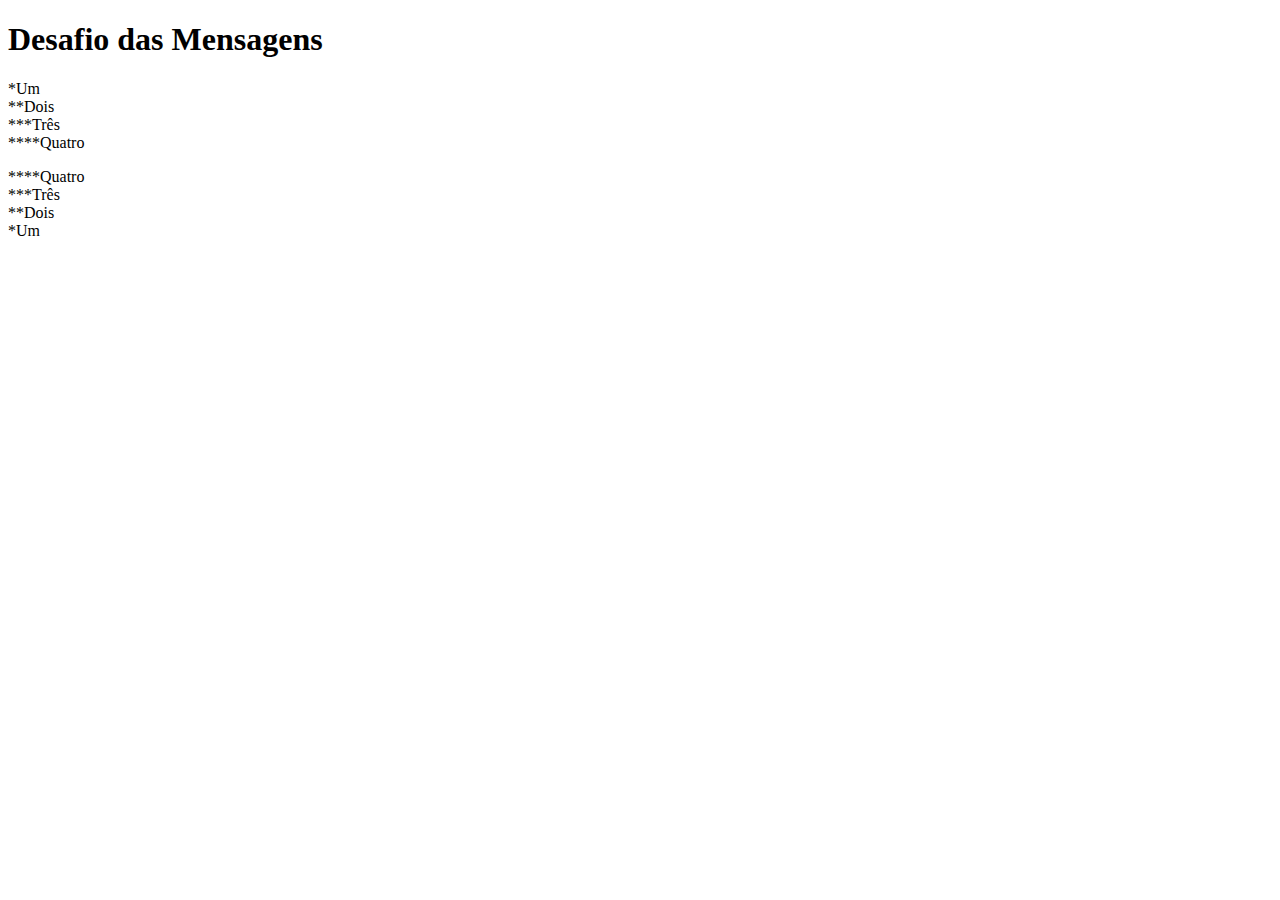
<file: modulo-1/001-desafio-mensagens/index.html>
<!DOCTYPE html>
<html lang="pt-br">
<head>
    <meta charset="UTF-8">
    <meta name="viewport" content="width=device-width, initial-scale=1.0">
    <title>Mensagens</title>
</head>
<body>
    <h1>Desafio das Mensagens</h1>
    
    <p>
        *Um
        <br>
        **Dois
        <br>
        ***Três
        <br>
        ****Quatro
    </p>
    <p>
        ****Quatro
        <br>
        ***Três
        <br>
        **Dois
        <br>
        *Um
    </p>
</body>
</html>
</file>
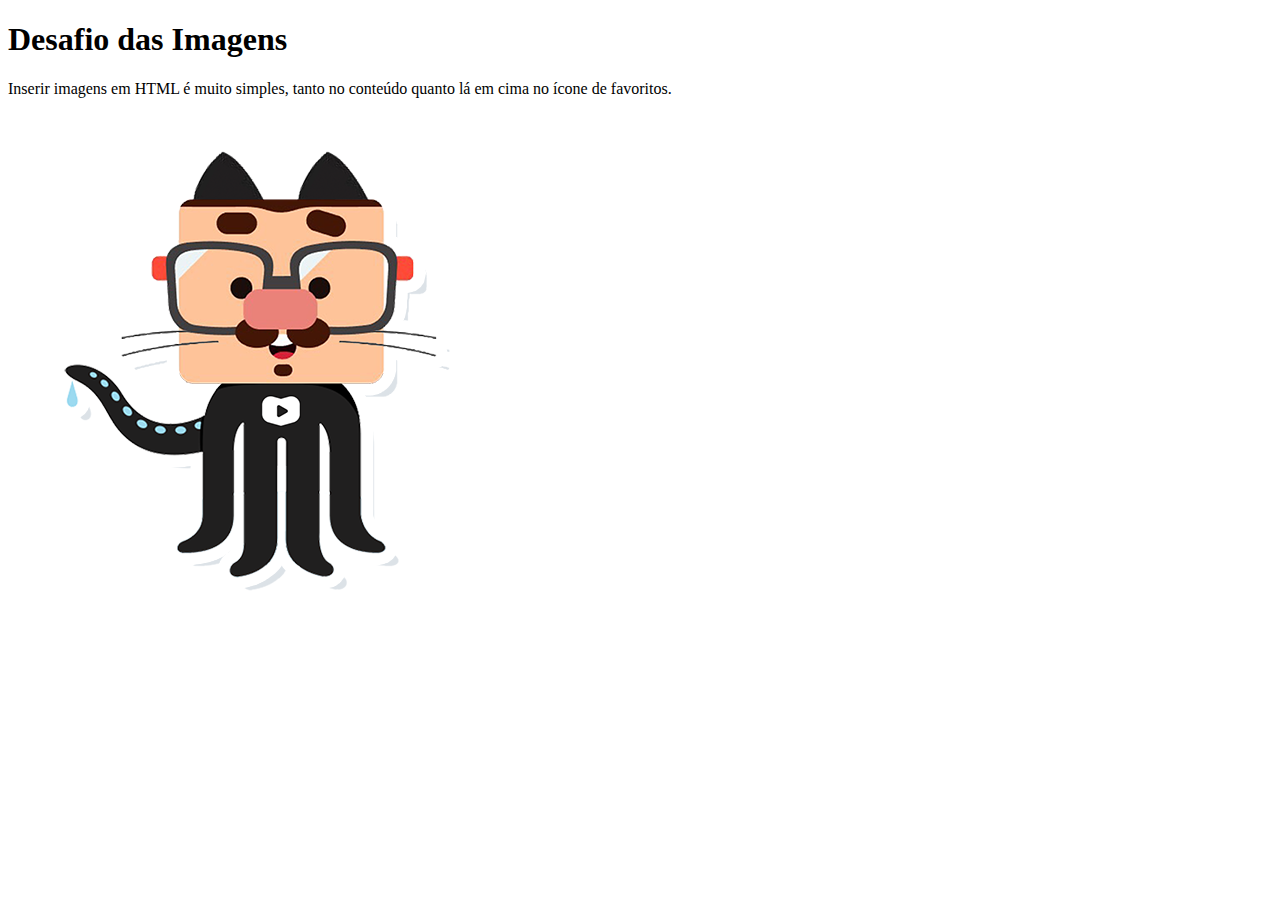
<file: modulo-1/002-desafio-imagens/index.html>
<!DOCTYPE html>
<html lang="pt-br">
<head>
    <meta charset="UTF-8">
    <meta name="viewport" content="width=device-width, initial-scale=1.0">
    <link rel="shortcut icon" href="imagens/favicon.ico" type="image/x-icon">
    <title>Imagens</title>
</head>
<body>
    <h1>Desafio das Imagens</h1>
    
    <p>Inserir imagens em HTML é muito simples, tanto no conteúdo quanto lá em cima no ícone de favoritos.</p>
    
    <img src="imagens/github-g.png" alt="Guanabara GitHub">  
</body>
</html>
</file>
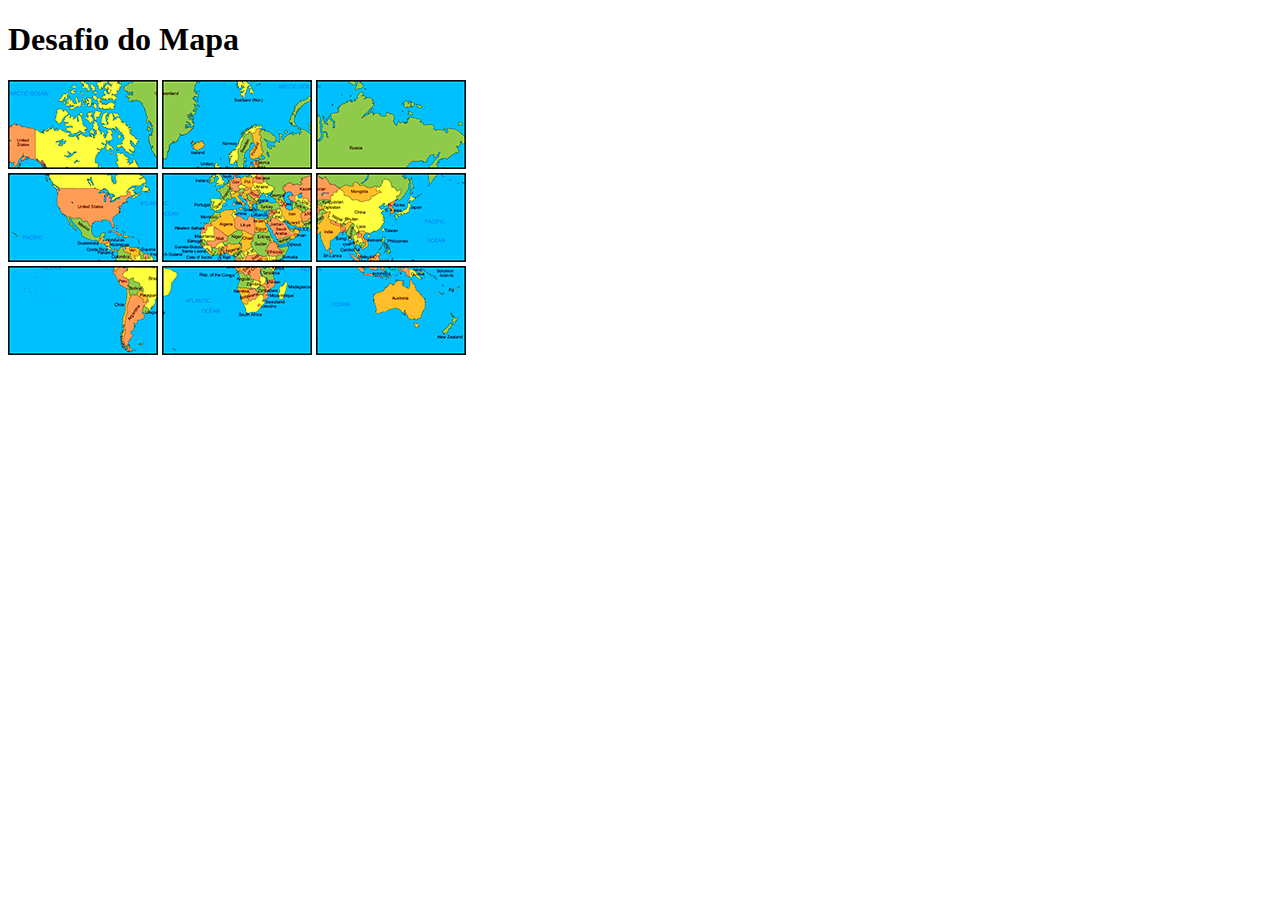
<file: modulo-1/003-desafio-mapa-mundi/index.html>
<!DOCTYPE html>
<html lang="pt-br">
<head>
    <meta charset="UTF-8">
    <meta name="viewport" content="width=device-width, initial-scale=1.0">
    <link rel="shortcut icon" href="imagens/favicon.ico" type="image/x-icon">
    <title>Mapa Mundi</title>
</head>
<body>
    <h1>Desafio do Mapa</h1>
    
    <img src="imagens/mapa03.png" alt="América do Norte">
    <img src="imagens/mapa07.png" alt="Europa">
    <img src="imagens/mapa05.png" alt="Ásia">
    <br>
    <img src="imagens/mapa09.png" alt="América do norte/Central">
    <img src="imagens/mapa01.png" alt="África/Europa">
    <img src="imagens/mapa08.png" alt="Ásia">
    <br>
    <img src="imagens/mapa06.png" alt="América do Sul">
    <img src="imagens/mapa02.png" alt="África">
    <img src="imagens/mapa04.png" alt="Oceania">
</body>
</html>
</file>
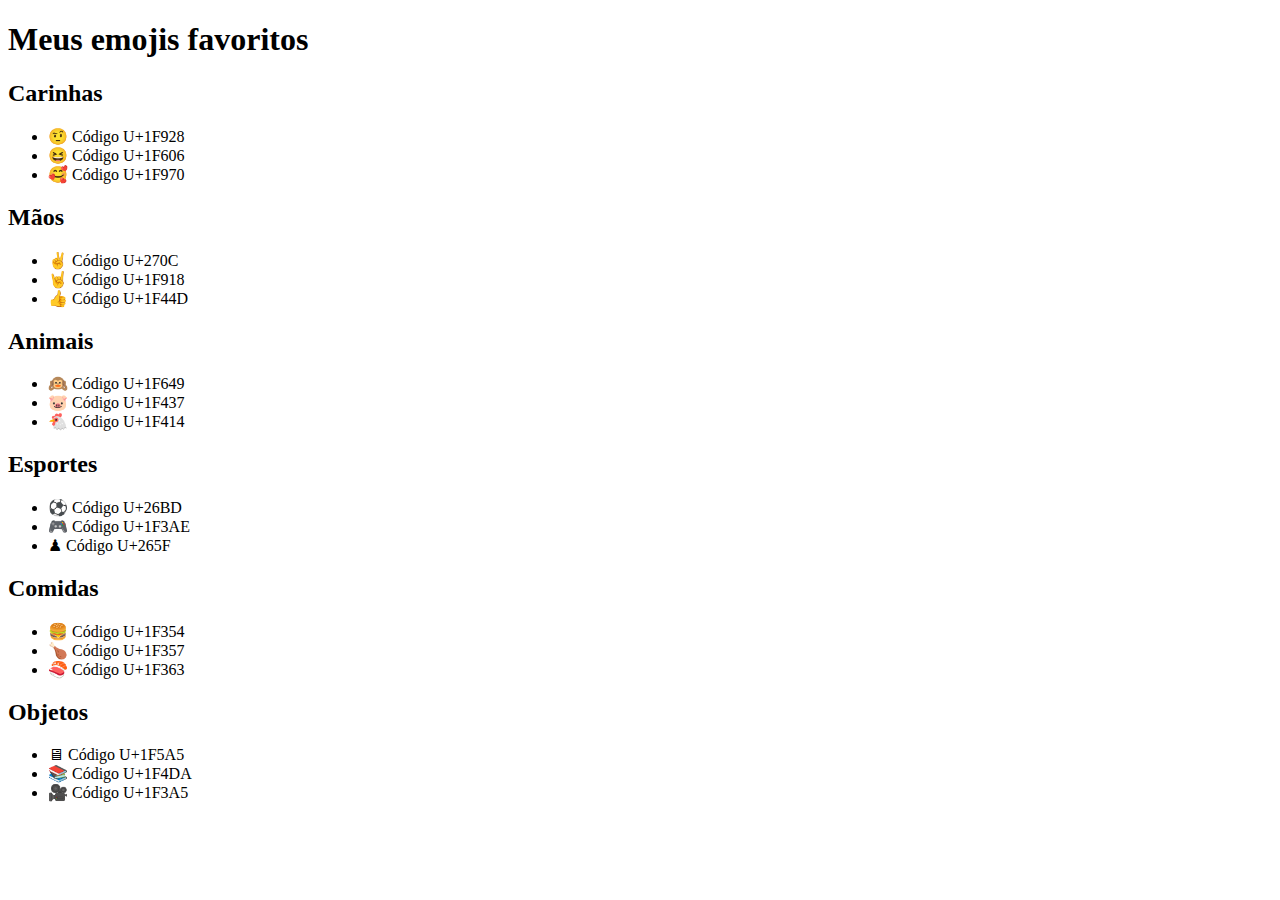
<file: modulo-1/004-desafio-emoji/index.html>
<!DOCTYPE html>
<html lang="pt-br">
<head>
    <meta charset="UTF-8">
    <meta name="viewport" content="width=device-width, initial-scale=1.0">
    <link rel="shortcut icon" href="imagens/favicon.ico" type="image/x-icon">
    <title>Emojis</title>
</head>
<body>
    <h1>Meus emojis favoritos</h1>
    <h2>Carinhas</h2>
    <ul>
        <li>&#X1F928 Código U+1F928</li>
        <li>&#X1F606 Código U+1F606</li>
        <li>&#X1F970 Código U+1F970</li>
    </ul>

    <h2>Mãos</h2>
    <ul>
        <li>&#X270C Código U+270C</li>
        <li>&#X1F918 Código U+1F918</li>
        <li>&#X1F44D Código U+1F44D</li>
    </ul>

    <h2>Animais</h2>
    <ul>
        <li>&#X1F649 Código U+1F649</li>
        <li>&#X1F437 Código U+1F437</li>
        <li>&#X1F414 Código U+1F414</li>
    </ul>

    <h2>Esportes</h2>
    <ul>
        <li>&#X26BD Código U+26BD</li>
        <li>&#X1F3AE Código U+1F3AE</li>
        <li>&#X265F Código U+265F</li>
    </ul>

    <h2>Comidas</h2>
    <ul>
        <li>&#X1F354 Código U+1F354</li>
        <li>&#X1F357 Código U+1F357</li>
        <li>&#X1F363 Código U+1F363</li>
    </ul>

    <h2>Objetos</h2>
    <ul>
        <li>&#X1F5A5 Código U+1F5A5</li>
        <li>&#X1F4DA Código U+1F4DA</li>
        <li>&#X1F3A5 Código U+1F3A5</li>
    </ul>
</body>
</html>
</file>
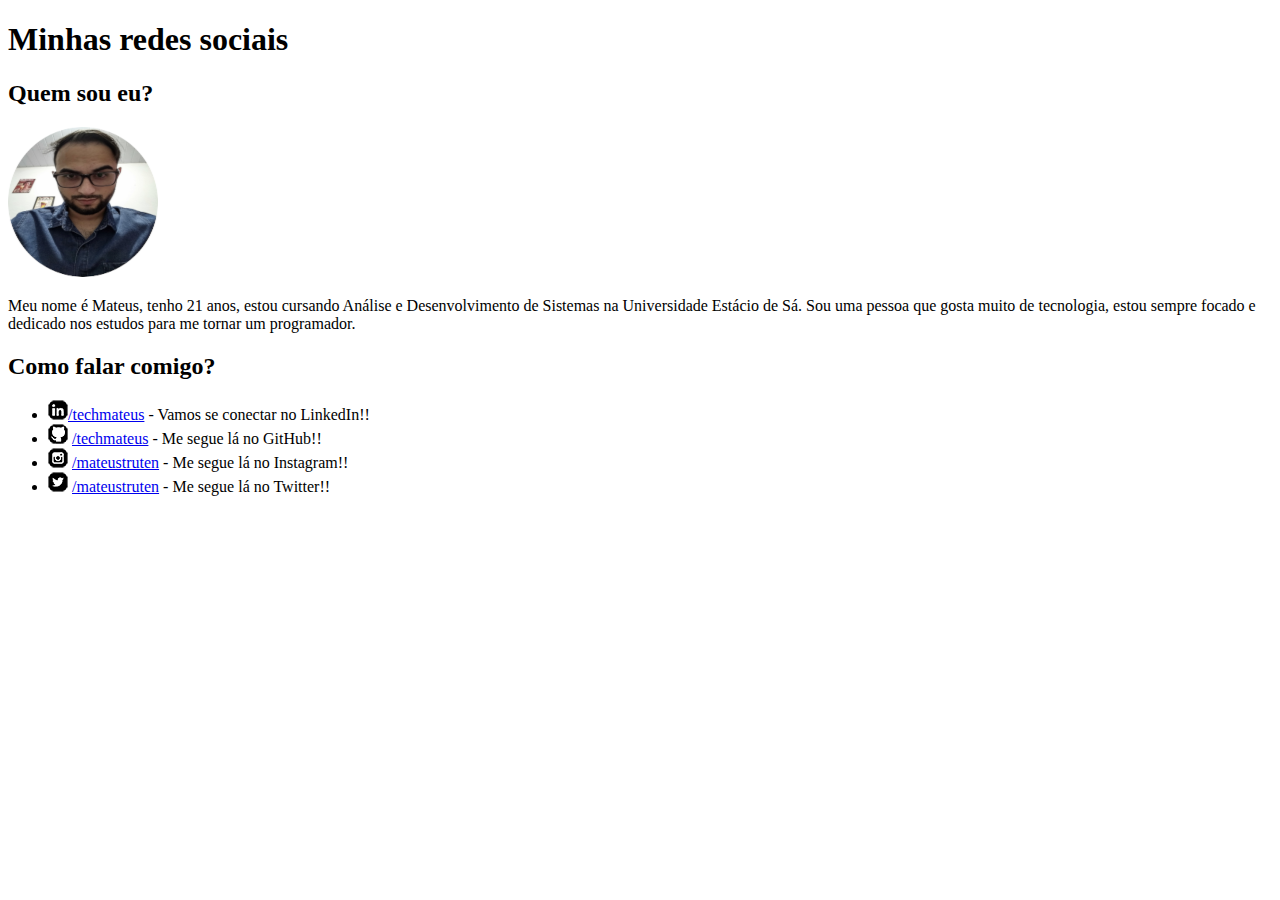
<file: modulo-1/005-desafio-social/index.html>
<!DOCTYPE html>
<html lang="pt-br">
<head>
    <meta charset="UTF-8">
    <meta name="viewport" content="width=device-width, initial-scale=1.0">
    <link rel="shortcut icon" href="imagens/favicon.ico" type="image/x-icon">
    <title>Social</title>
</head>
<body>
    <h1>Minhas redes sociais</h1>
    <h2>Quem sou eu?</h2>
    <img src="imagens/eu.png" alt="Mateus">

    <p>Meu nome é Mateus, tenho 21 anos, estou cursando Análise e Desenvolvimento de Sistemas na Universidade Estácio de Sá. Sou uma pessoa que gosta muito de tecnologia, estou sempre focado e dedicado nos estudos para me tornar um programador.</p>

    <h2>Como falar comigo?</h2>
    <ul>
        <li><img src="imagens/icone-linkedin.png" alt="Linkedin logo"><a href="https://www.linkedin.com/in/techmateus" target="_blank" rel="external">/techmateus</a> - Vamos se conectar no LinkedIn!!</li>
        
        <li><img src="imagens/icone-github.png" alt="GitHub logo"> <a href="https://www.github.com/techmateus" target="_blank" rel="external">/techmateus</a> - Me segue lá no GitHub!!</li>
        
        <li><img src="imagens/icone-instagram.png" alt="Instagram logo"> <a href="https://www.instagram.com/mateustruten" target="_blank" rel="external">/mateustruten</a> - Me segue lá no Instagram!!</li>

        <li><img src="imagens/icone-twitter.png" alt="Twitter logo"> <a href="https://www.twitter.com/mateustruten" target="_blank" rel="external">/mateustruten</a> - Me segue lá no Twitter!!</li>
    </ul>
</body>
</html>
</file>
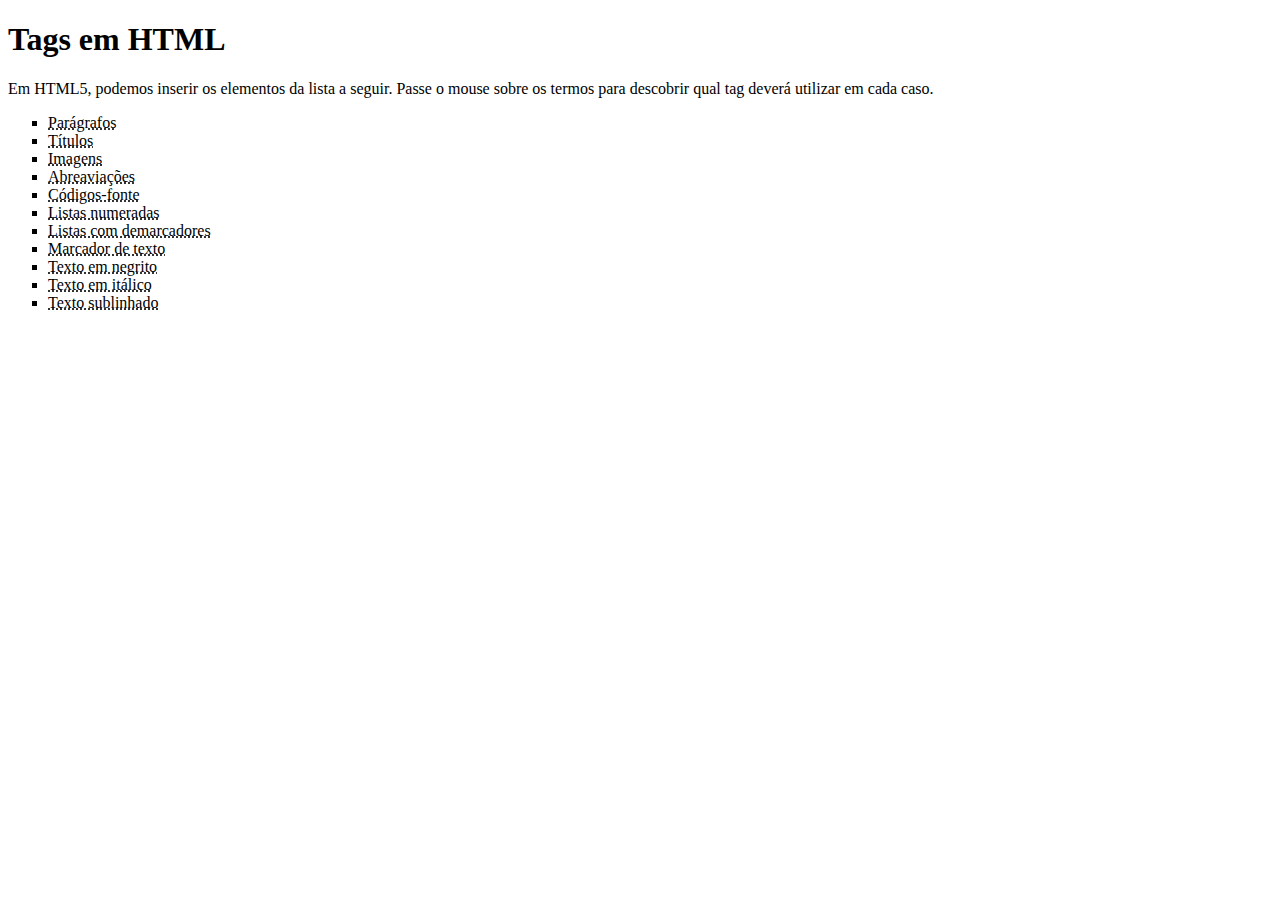
<file: modulo-1/006-desafio-tags/index.html>
<!DOCTYPE html>
<html lang="pt-br">
<head>
    <meta charset="UTF-8">
    <meta name="viewport" content="width=device-width, initial-scale=1.0">
    <link rel="shortcut icon" href="imagens/favicon.ico" type="image/x-icon">
    <title>Tags HTML</title>
</head>
<body>
    <h1>Tags em HTML</h1>
    <p>Em HTML5, podemos inserir os elementos da lista a seguir. Passe o mouse sobre os termos para descobrir qual tag deverá utilizar em cada caso.</p>

    <ul type="square">
        <li><abbr title="Use a tag &lt;p&gt;">Parágrafos</abbr></li>
        <li><abbr title="Use as tags &lt;h1&gt; até a tag &lt;h6&gt;">Títulos</abbr></li>
        <li><abbr title="Use a tag &lt;img&gt;">Imagens</abbr></li>
        <li><abbr title="Use a tag &lt;abbr&gt;">Abreaviações</abbr></li>
        <li><abbr title="Use a tag &lt;code&gt;">Códigos-fonte</abbr></li>
        <li><abbr title="Use a tag &lt;ol&gt;">Listas numeradas</abbr></li>
        <li><abbr title="Use a tag &lt;ul&gt;">Listas com demarcadores</abbr></li>
        <li><abbr title="Use a tag &lt;mark&gt;">Marcador de texto</abbr></li>
        <li><abbr title="Use a tag &lt;strong&gt;">Texto em negrito</abbr></li>
        <li><abbr title="Use a tag &lt;em&gt;">Texto em itálico</abbr></li>
        <li><abbr title="Use a tag &lt;ins&gt;">Texto sublinhado</abbr></li>
    </ul>
</body>
</html>
</file>
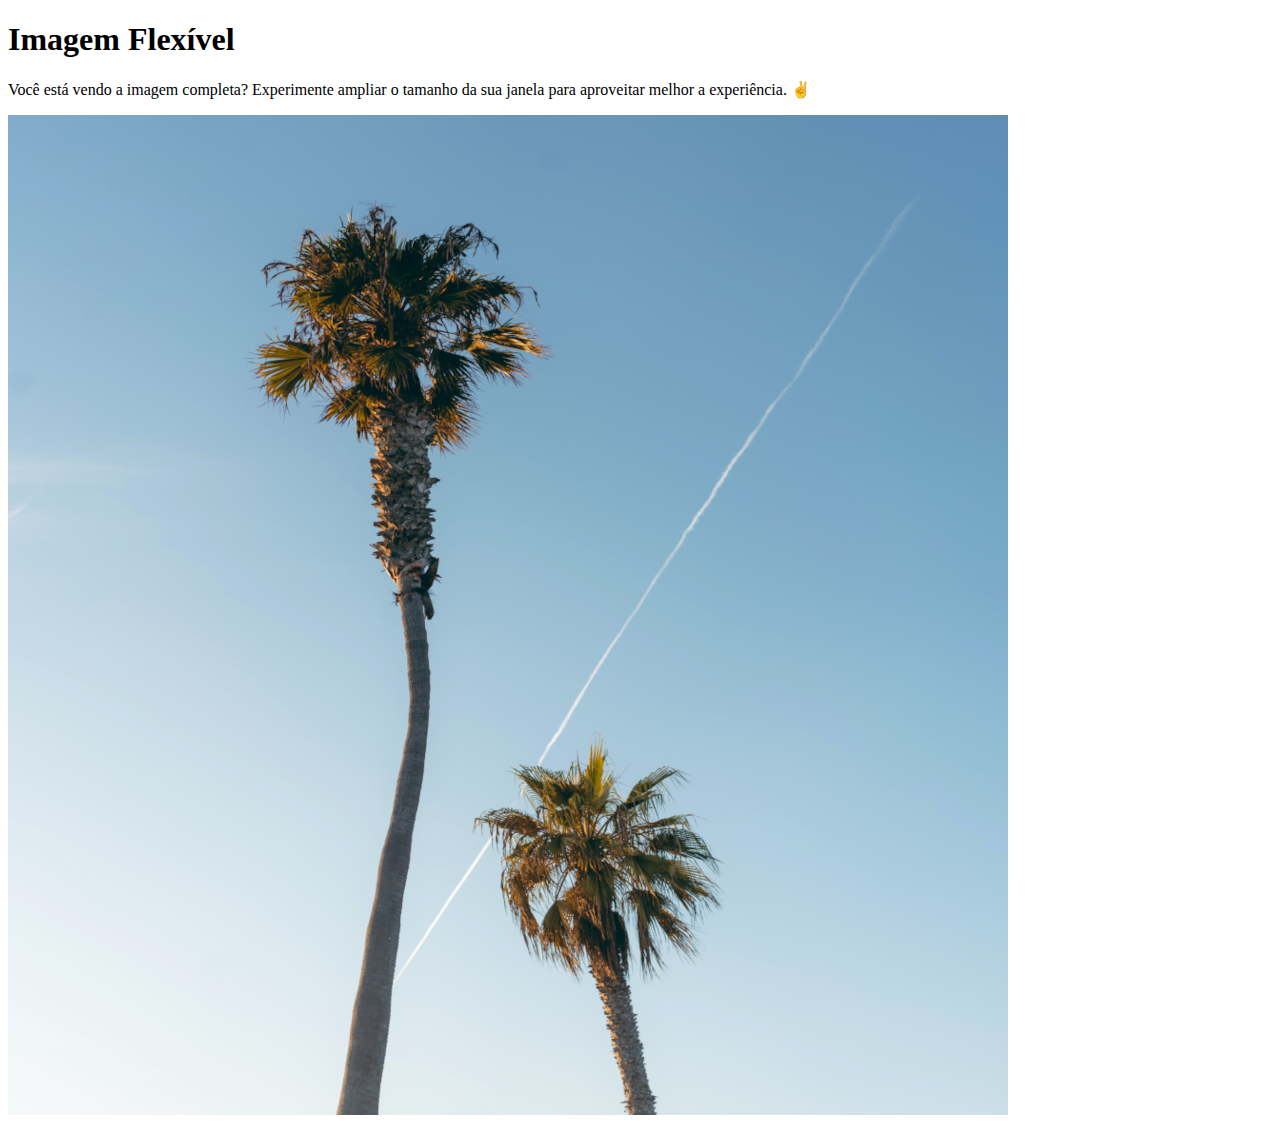
<file: modulo-1/007-desafio-imagem-flexivel/index.html>
<!DOCTYPE html>
<html lang="pt-br">
<head>
    <meta charset="UTF-8">
    <meta name="viewport" content="width=device-width, initial-scale=1.0">
    <link rel="shortcut icon" href="imagens/favicon.ico" type="image/x-icon">
    <title>Imagem Flexível</title>
</head>
<body>
    <h1>Imagem Flexível</h1>

    <p>Você está vendo a imagem completa? Experimente ampliar o tamanho da sua janela para aproveitar melhor a experiência. &#X270C</p>
    
    <picture>
        <source media="(max-width:750px)" srcset="imagens/paisagem-p.png" type="image/png">
        <source media="(max-width:1050px)" srcset="imagens/paisagem-m.png" type="image/png">
        <img src="imagens/paisagem-g.png" alt="Paisagem">
    </picture>
</body>
</html>
</file>
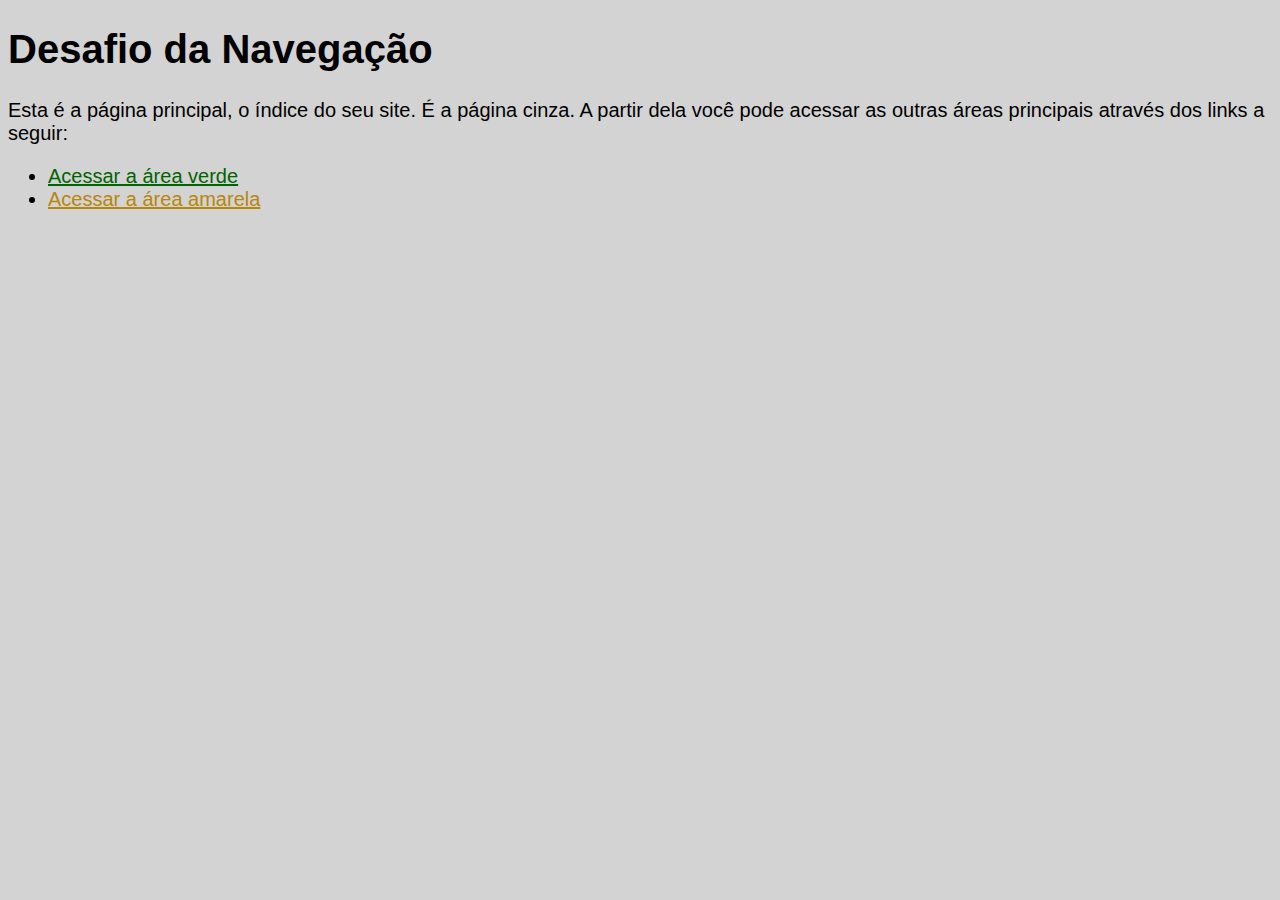
<file: modulo-1/008-desafio-navegacao/index.html>
<!DOCTYPE html>
<html lang="pt-br">
<head>
    <meta charset="UTF-8">
    <meta name="viewport" content="width=device-width, initial-scale=1.0">
    <link rel="shortcut icon" href="imagens/favicon.ico" type="image/x-icon">
    <title>Navegação</title>
    <style>
        body {
            background-color: lightgray;
            font-family: Arial, Helvetica, sans-serif;
            font-size: 20px;
        }
        
    </style>
</head>
<body>
    <h1>Desafio da Navegação</h1>
    <p>Esta é a página principal, o índice do seu site. É a página cinza. A partir dela você pode acessar as outras áreas principais através dos links a seguir:</p>

    <ul>
        <li><a style="color: darkgreen;" href="pagina1.html" target="_self" rel="next">Acessar a área verde</a></li>
        <li><a style="color: darkgoldenrod;" href="pagina2.html" target="_self" rel="next">Acessar a área amarela</a></li>
    </ul>
</body>
</html>
</file>
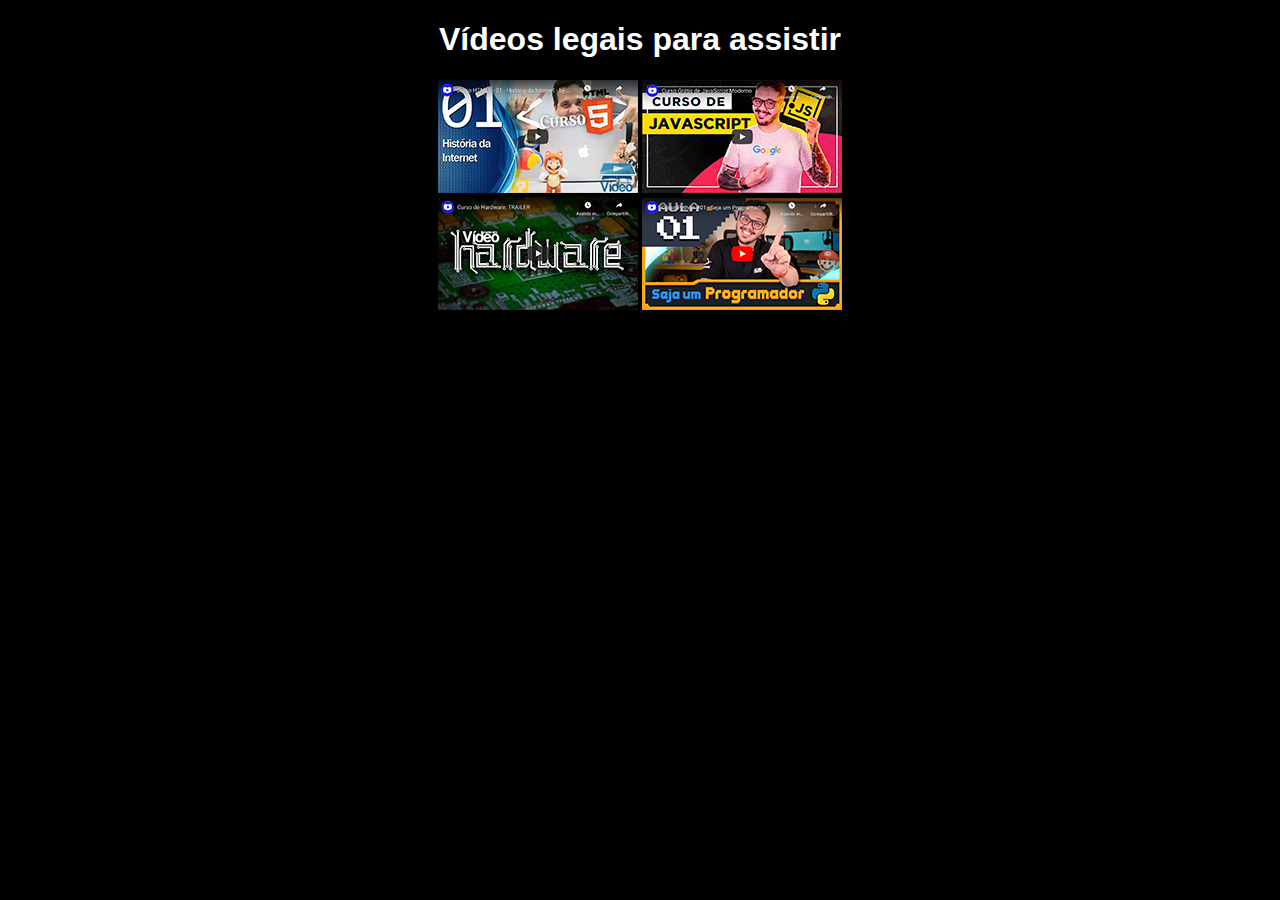
<file: modulo-1/009-desafio-videos/index.html>
<!DOCTYPE html>
<html lang="pt-br">
<head>
    <meta charset="UTF-8">
    <meta name="viewport" content="width=device-width, initial-scale=1.0">
    <title>Meus Vídeos</title>
    <link rel="shortcut icon" href="imagens/favicon.ico" type="image/x-icon">
    <link rel="stylesheet" href="style.css">
</head>
<body>
    <h1>Vídeos legais para assistir</h1>

    <a href="pagina1.html" target="_self" rel="next"><img src="imagens/thumb-html.png" alt="Curso HTML5"></a>

    <a href="pagina2.html" target="_self" rel="next"><img src="imagens/thumb-js.png" alt="Curso JavaScript"></a>
    <br>

    <a href="pagina3.html" target="_self" rel="next"><img src="imagens/thumb-hardware.png" alt="Curso Hardware"></a>

    <a href="pagina4.html" target="_self" rel="next"><img src="imagens/thumb-python.png" alt="Curso Python"></a>
</body>
</html>
</file>
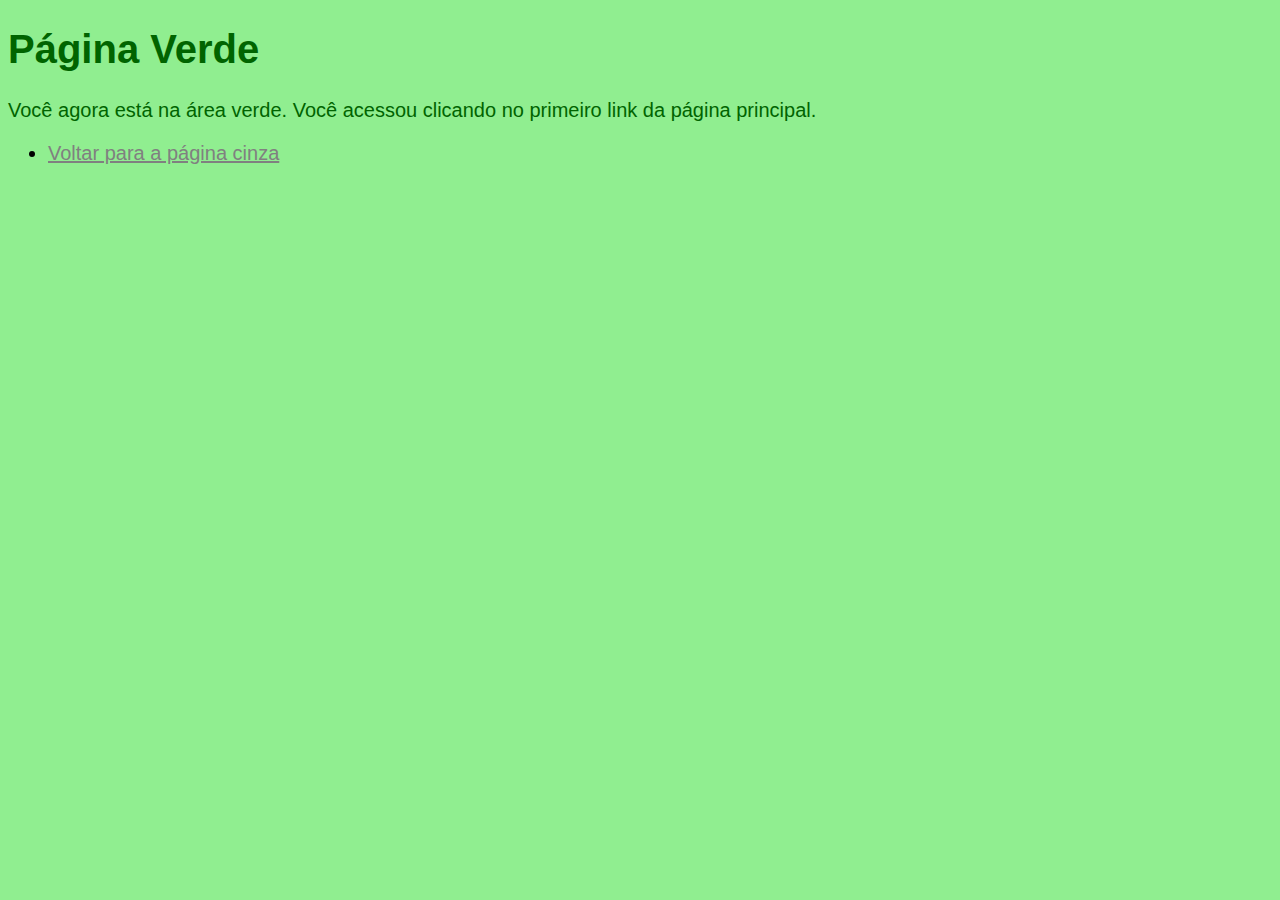
<file: modulo-1/008-desafio-navegacao/pagina1.html>
<!DOCTYPE html>
<html lang="pt-br">
<head>
    <meta charset="UTF-8">
    <meta name="viewport" content="width=device-width, initial-scale=1.0">
    <link rel="shortcut icon" href="imagens/favicon.ico" type="image/x-icon">
    <title>Navegação</title>
    <style>
        body {
            background-color: lightgreen;
            font-family: Arial, Helvetica, sans-serif;
            font-size: 20px;
        }
        h1, p {
            color: darkgreen;
        }
    </style>
</head>
<body>
    <h1>Página Verde</h1>
    <p>Você agora está na área verde. Você acessou clicando no primeiro link da página principal.</p>

    <ul>
        <li><a style="color: gray;" href="index.html" target="_self" rel="previous">Voltar para a página cinza</a></li>
    </ul>
</body>
</html>
</file>
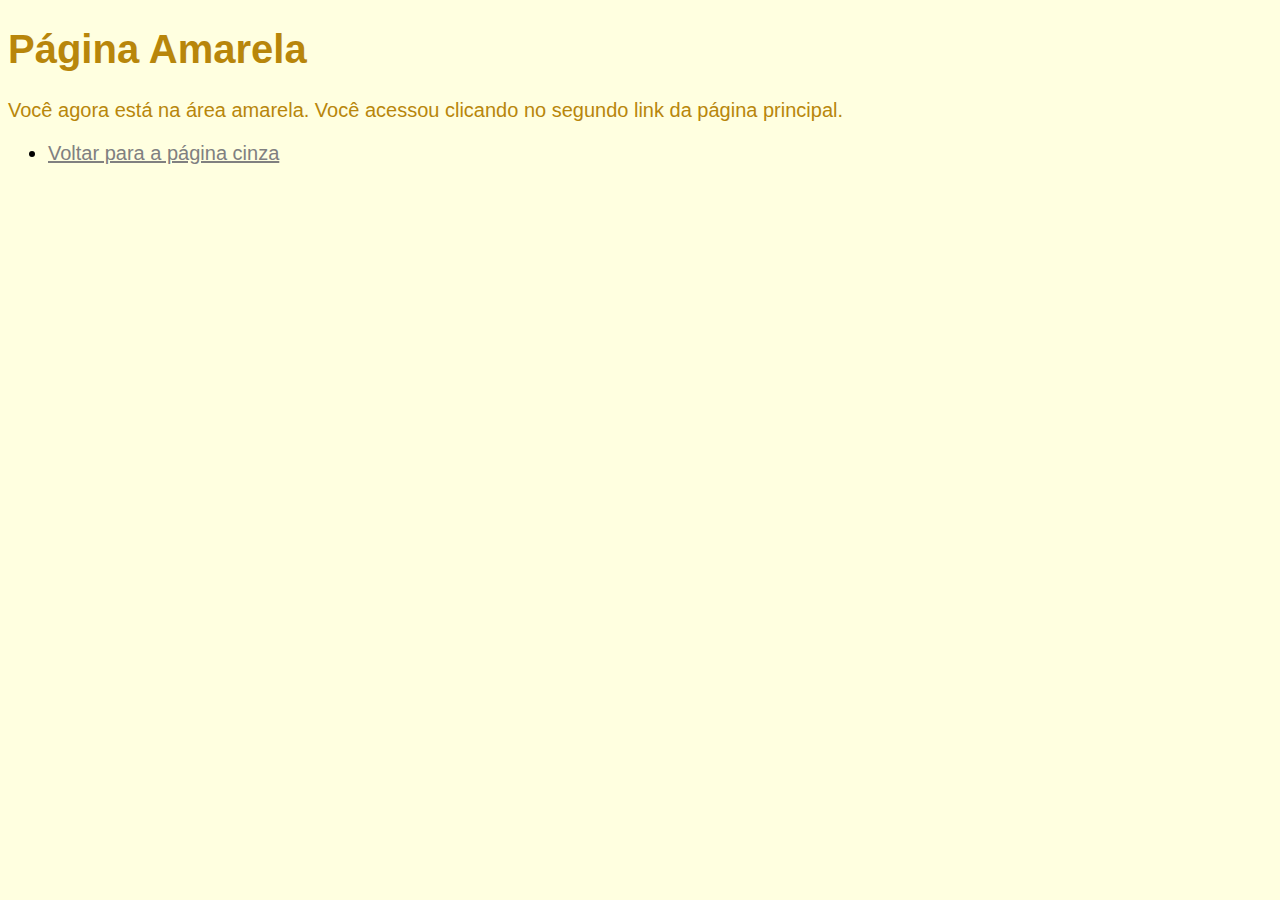
<file: modulo-1/008-desafio-navegacao/pagina2.html>
<!DOCTYPE html>
<html lang="pt-br">
<head>
    <meta charset="UTF-8">
    <meta name="viewport" content="width=device-width, initial-scale=1.0">
    <link rel="shortcut icon" href="imagens/favicon.ico" type="image/x-icon">
    <title>Navegação</title>
    <style>
        body {
            background-color: lightyellow;
            font-family: Arial, Helvetica, sans-serif;
            font-size: 20px;
        }
        h1, p {
            color: darkgoldenrod;
        }
    </style>
</head>
<body>
    <h1>Página Amarela</h1>
    <p>Você agora está na área amarela. Você acessou clicando no segundo link da página principal.</p>

    <ul>
        <li><a style="color: gray;" href="index.html" target="_self" rel="previous">Voltar para a página cinza</a></li>
    </ul>
</body>
</html>
</file>
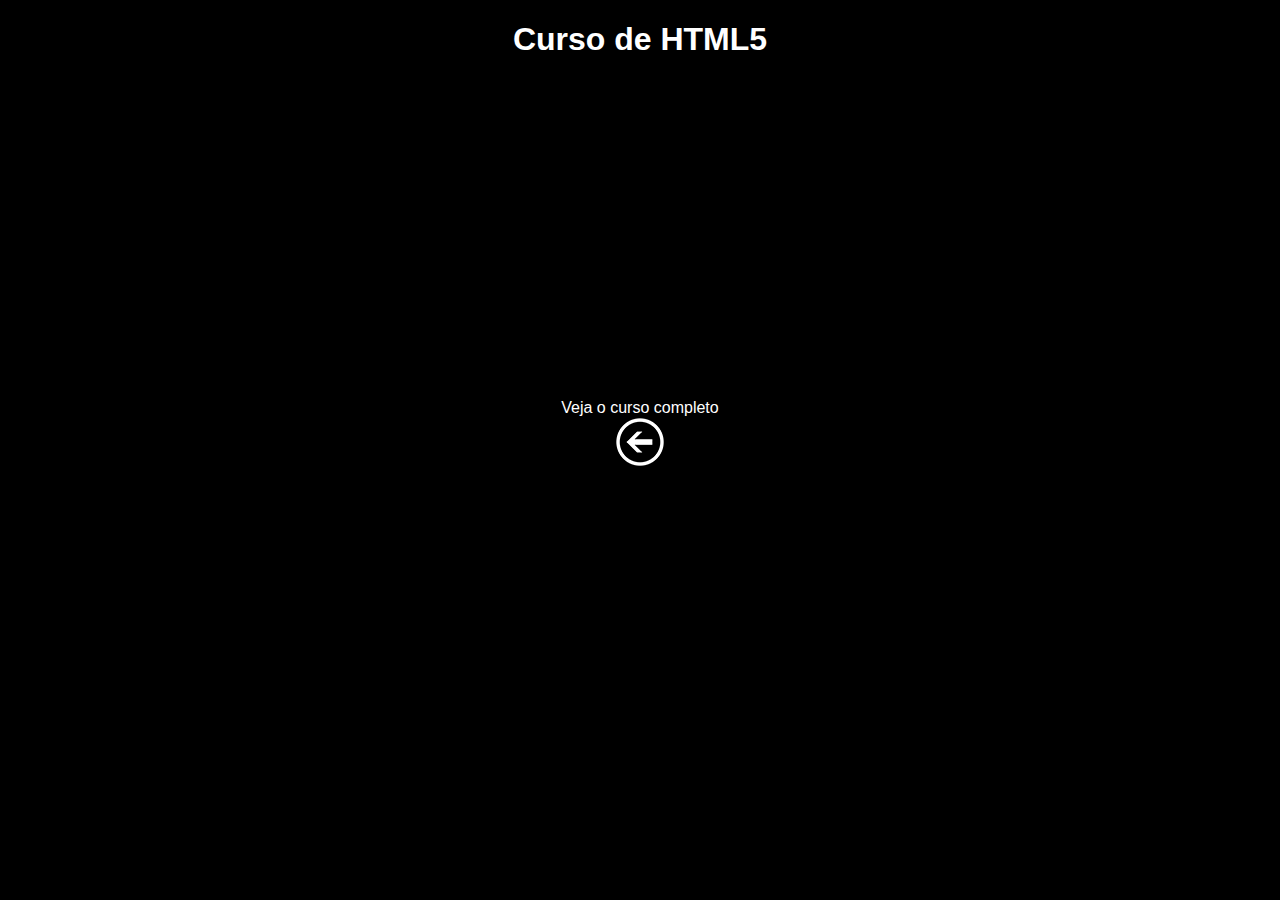
<file: modulo-1/009-desafio-videos/pagina1.html>
<!DOCTYPE html>
<html lang="pt-br">
<head>
    <meta charset="UTF-8">
    <meta name="viewport" content="width=device-width, initial-scale=1.0">
    <title>HTML5</title>
    <link rel="shortcut icon" href="imagens/favicon.ico" type="image/x-icon">
    <link rel="stylesheet" href="style.css">
</head>
<body>
    <h1>Curso de HTML5</h1>
    <iframe width="560" height="315" src="https://www.youtube.com/embed/rsFCVjr5yxc" frameborder="0" allow="accelerometer; autoplay; clipboard-write; encrypted-media; gyroscope; picture-in-picture" allowfullscreen></iframe>
    <br>
    <a href="https://www.youtube.com/watch?v=epDCjksKMok&list=PLHz_AreHm4dlAnJ_jJtV29RFxnPHDuk9o" target="_blank" rel="external">Veja o curso completo</a>
    <br>
    <a href="index.html" target="_self" rel="previous"><img src="imagens/voltar.png" alt="Voltar"></a>
</body>
</html>
</file>
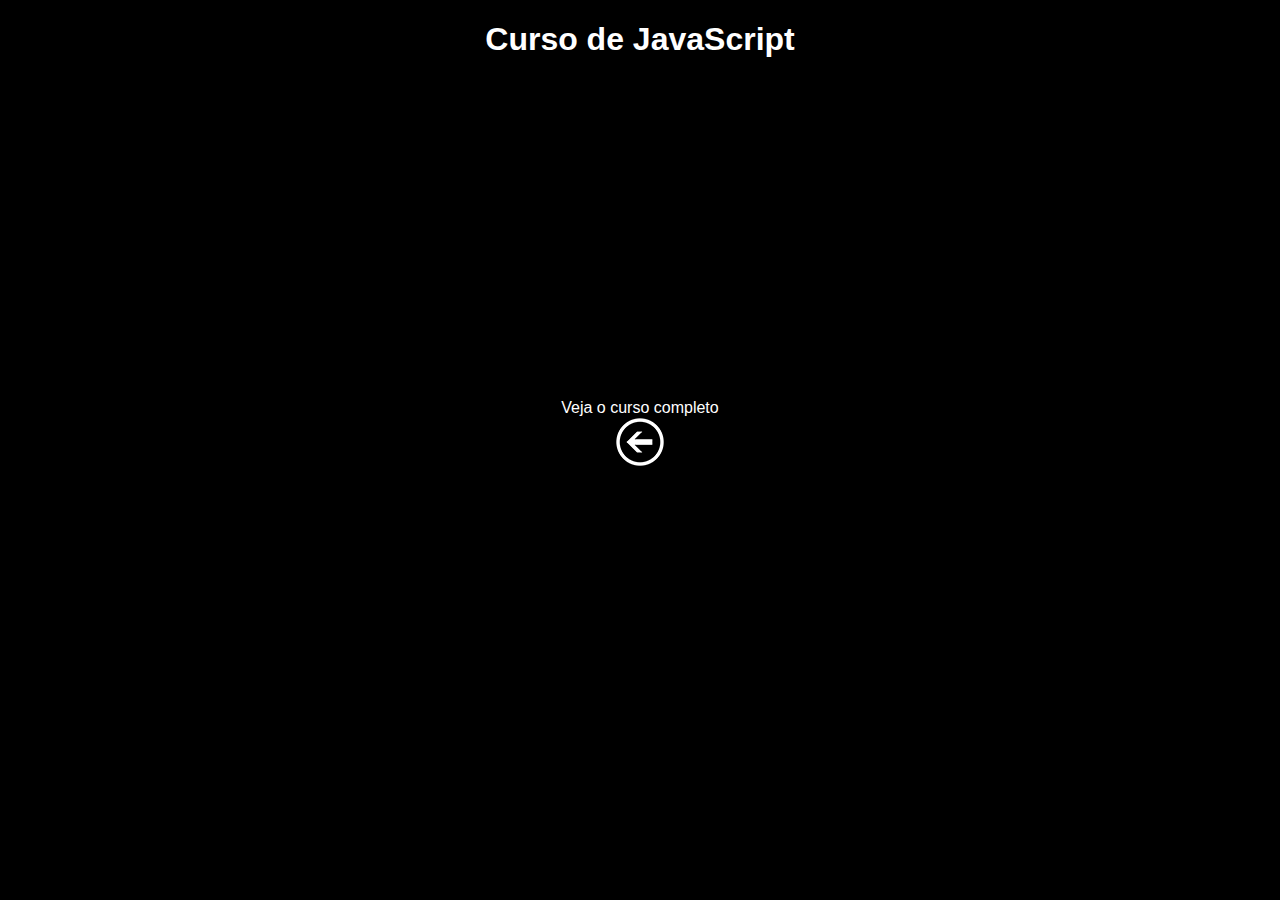
<file: modulo-1/009-desafio-videos/pagina2.html>
<!DOCTYPE html>
<html lang="pt-br">
<head>
    <meta charset="UTF-8">
    <meta name="viewport" content="width=device-width, initial-scale=1.0">
    <title>JavaScript</title>
    <link rel="shortcut icon" href="imagens/favicon.ico" type="image/x-icon">
    <link rel="stylesheet" href="style.css">
</head>
<body>
    <h1>Curso de JavaScript</h1>
    <iframe width="560" height="315" src="https://www.youtube.com/embed/BXqUH86F-kA" frameborder="0" allow="accelerometer; autoplay; clipboard-write; encrypted-media; gyroscope; picture-in-picture" allowfullscreen></iframe>
    <br>
    <a href="https://www.youtube.com/watch?v=1-w1RfGIov4&list=PLHz_AreHm4dlsK3Nr9GVvXCbpQyHQl1o1" target="_blank" rel="external">Veja o curso completo</a>
    <br>
    <a href="index.html" target="_self" rel="previous"><img src="imagens/voltar.png" alt="Voltar"></a>
</body>
</html>
</file>
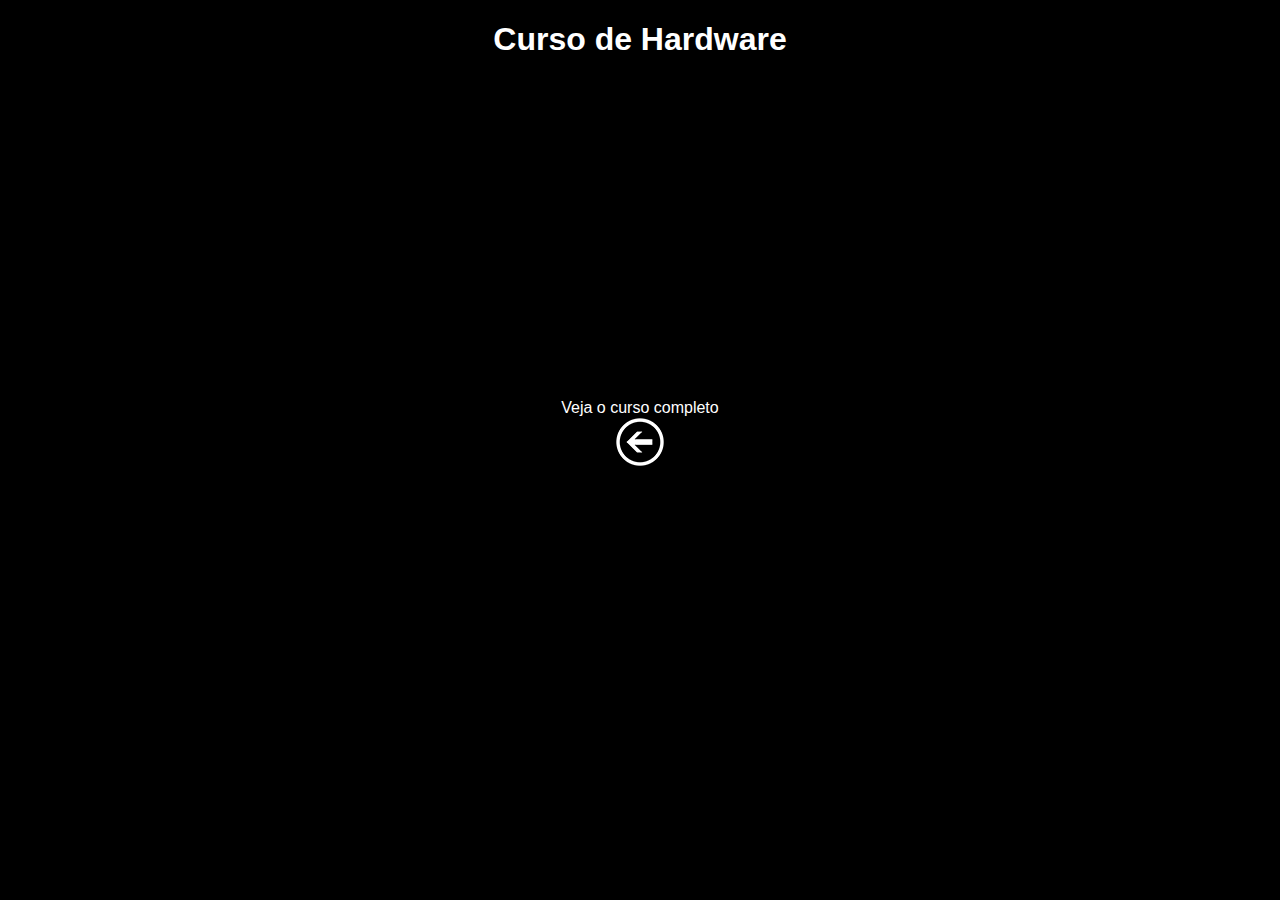
<file: modulo-1/009-desafio-videos/pagina3.html>
<!DOCTYPE html>
<html lang="pt-br">
<head>
    <meta charset="UTF-8">
    <meta name="viewport" content="width=device-width, initial-scale=1.0">
    <title>Hardware</title>
    <link rel="shortcut icon" href="imagens/favicon.ico" type="image/x-icon">
    <link rel="stylesheet" href="style.css">
</head>
<body>
    <h1>Curso de Hardware</h1>
    <iframe width="560" height="315" src="https://www.youtube.com/embed/zpK_MqEMgu4" frameborder="0" allow="accelerometer; autoplay; clipboard-write; encrypted-media; gyroscope; picture-in-picture" allowfullscreen></iframe>
    <br>
    <a href="https://www.youtube.com/watch?v=iT6E92Kt38o&list=PLHz_AreHm4dn1JHgN9wpbIUhzZmycYQXW" target="_blank" rel="external">Veja o curso completo</a>
    <br>
    <a href="index.html" target="_self" rel="previous"><img src="imagens/voltar.png" alt="Voltar"></a>
</body>
</html>
</file>
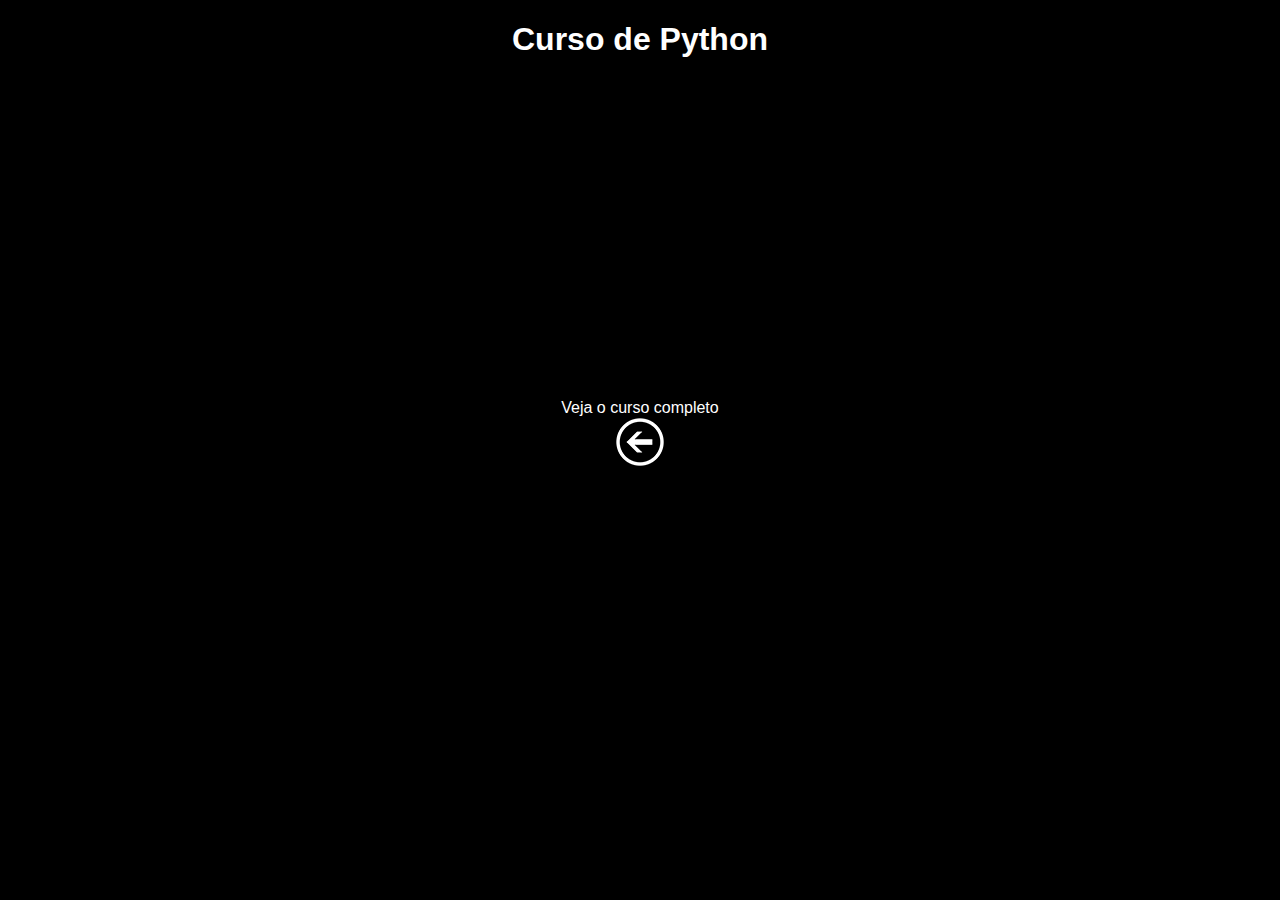
<file: modulo-1/009-desafio-videos/pagina4.html>
<!DOCTYPE html>
<html lang="pt-br">
<head>
    <meta charset="UTF-8">
    <meta name="viewport" content="width=device-width, initial-scale=1.0">
    <title>Python</title>
    <link rel="shortcut icon" href="imagens/favicon.ico" type="image/x-icon">
    <link rel="stylesheet" href="style.css">
</head>
<body>
    <h1>Curso de Python</h1>
    <iframe width="560" height="315" src="https://www.youtube.com/embed/S9uPNppGsGo" frameborder="0" allow="accelerometer; autoplay; clipboard-write; encrypted-media; gyroscope; picture-in-picture" allowfullscreen></iframe>
    <br>
    <a href="https://www.youtube.com/watch?v=S9uPNppGsGo&list=PLHz_AreHm4dlKP6QQCekuIPky1CiwmdI6" target="_blank" rel="external">Veja o curso completo</a>
    <br>
    <a href="index.html" target="_self" rel="previous"><img src="imagens/voltar.png" alt="Voltar"></a>
</body>
</html>
</file>
<file: modulo-1/009-desafio-videos/style.css>
@charset "UTF-8";

body {
    background-color: black;
    font-family: Arial, Helvetica, sans-serif;
    text-align: center;

}

h1, a {
    color: white;
    text-decoration: none;
}
</file>
